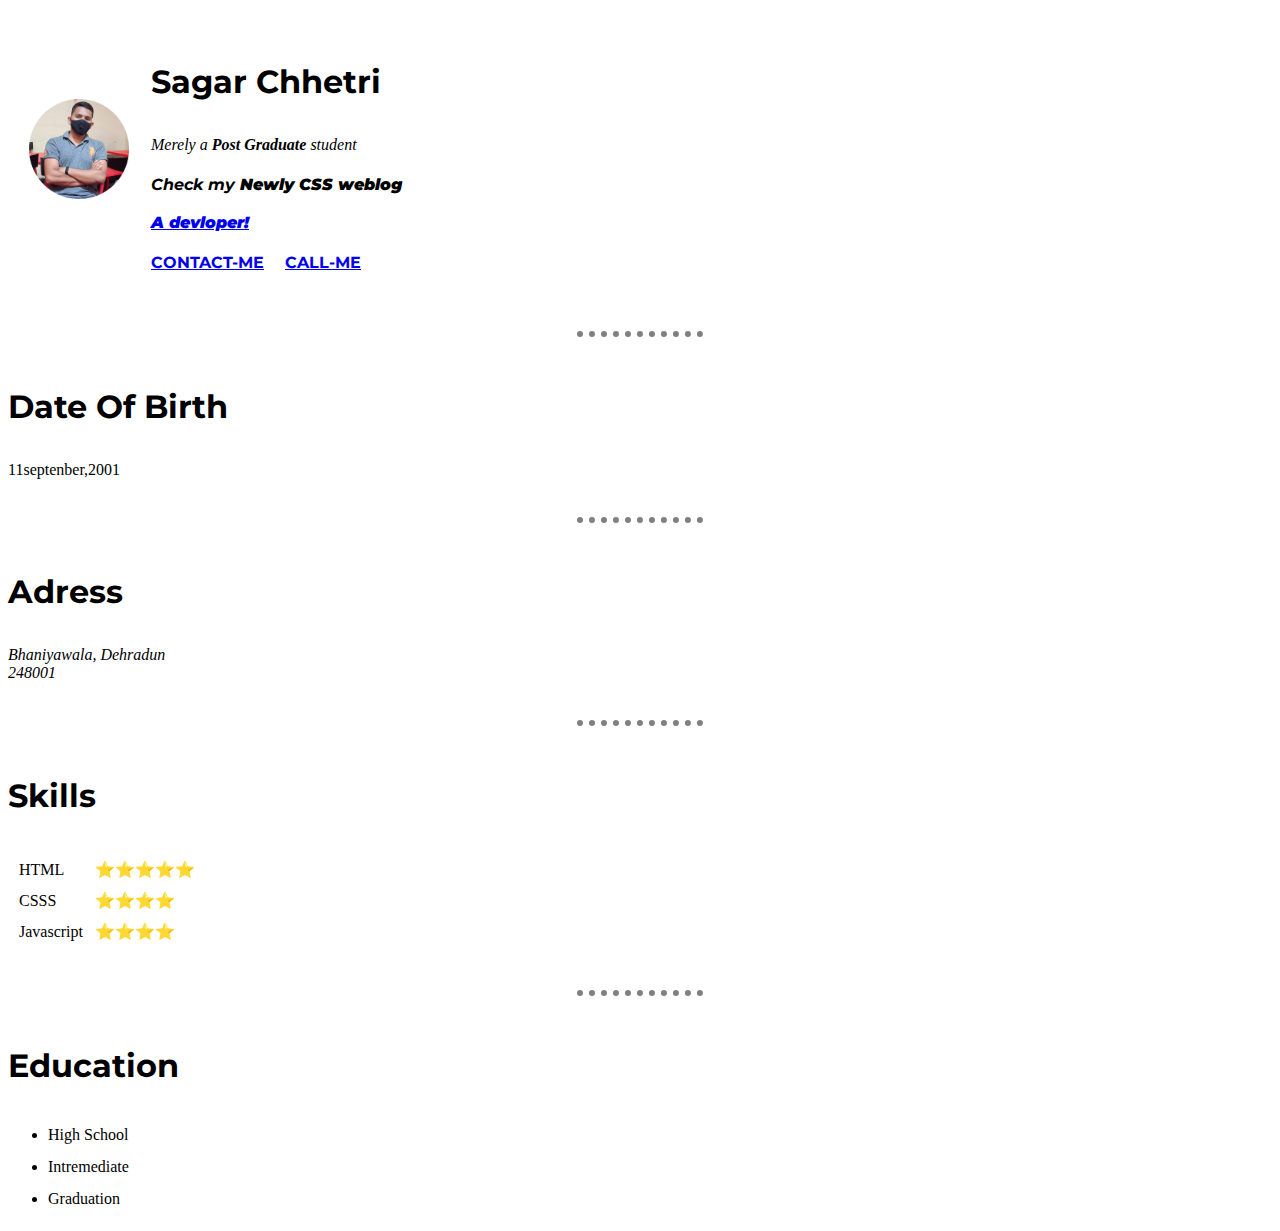
<file: index.html>
<!DOCTYPE html>
<html lang="en">
<head>
    <link rel="preconnect" href="https://fonts.googleapis.com">
<link rel="preconnect" href="https://fonts.gstatic.com" crossorigin>
<link href="https://fonts.googleapis.com/css2?family=Albert+Sans:ital,wght@1,100&family=Caveat&family=Freehand&family=Montserrat&family=Sacramento&family=Satisfy&display=swap" rel="stylesheet">
    <style>
    hr {
        border-style: none  ;
        border-top: dotted;
        border-width: 6px;
        border-color: gray;
        width: 10%;
        margin: 3% auto;
    }
    h1{color: black;
    line-height: 2;

font-family: 'Montserrat', sans-serif;}
    h3{color:black;
    }
    ul{line-height: 2;}
    p{text-size-adjust: 10px;}
    .call{
        margin-left: 17px;
        font-family: 'Montserrat', sans-serif;
    }
    .bts{
        font-family: 'Montserrat', sans-serif;
    }
    .css{
        
        font-family: 'Montserrat', sans-serif;
    }
        </style>
    <meta charset="UTF-8">
    <meta http-equiv="X-UA-Compatible" content="IE=edge">
    <meta name="Sagar's CV" content="width=device-width, initial-scale=1.0">
    <title>A Resume</title>

    


   
</head>
<body style="background-color:white;"></body>

    <table cellspacing="20">
        <tr>
            <td><img src="images\bro.png" width="100" height="100"></td>
            <td><h1>Sagar Chhetri</h1>
            <p><em>Merely a <strong>Post Graduate</strong> student<br></p>
            <h4 class="css"> Check my <strong>Newly CSS weblog<a rel="link" href="web.html"><br><br>A devloper!</a></strong></em></h4>
            <a class="bts" href="mailto:chhetrisagar775@gmail.com"><strong>CONTACT-ME</strong></a>
        <a class="call" href="tel:7302146671"><strong>CALL-ME</strong></a></td>
    
        </tr>
    </table>

   
 <hr>
 <h1>Date Of Birth</h1>
 <p>11septenber,2001</p>
 <hr>
 <h1>Adress</h1>
 <p><address>Bhaniyawala, Dehradun<br>248001</address></p>
 <hr>
 <h1>Skills</h1>
 <table cellspacing="10" >
    <tr>
        <td>HTML</td>
        <td>⭐⭐⭐⭐⭐</td>
    </tr>
    <tr>
        <td>CSSS</td>
        <td>⭐⭐⭐⭐</td>
    </tr>
    <tr>
        <td>Javascript</td>
        <td>⭐⭐⭐⭐</td>
    </tr>
 </table>
 <hr>
 <h1>Education</h1>
 <ul>
   <li>High School</li>
   <li>Intremediate</li>
   <li>Graduation</li>
 </ul>
 
    </body>
</html>
</file>
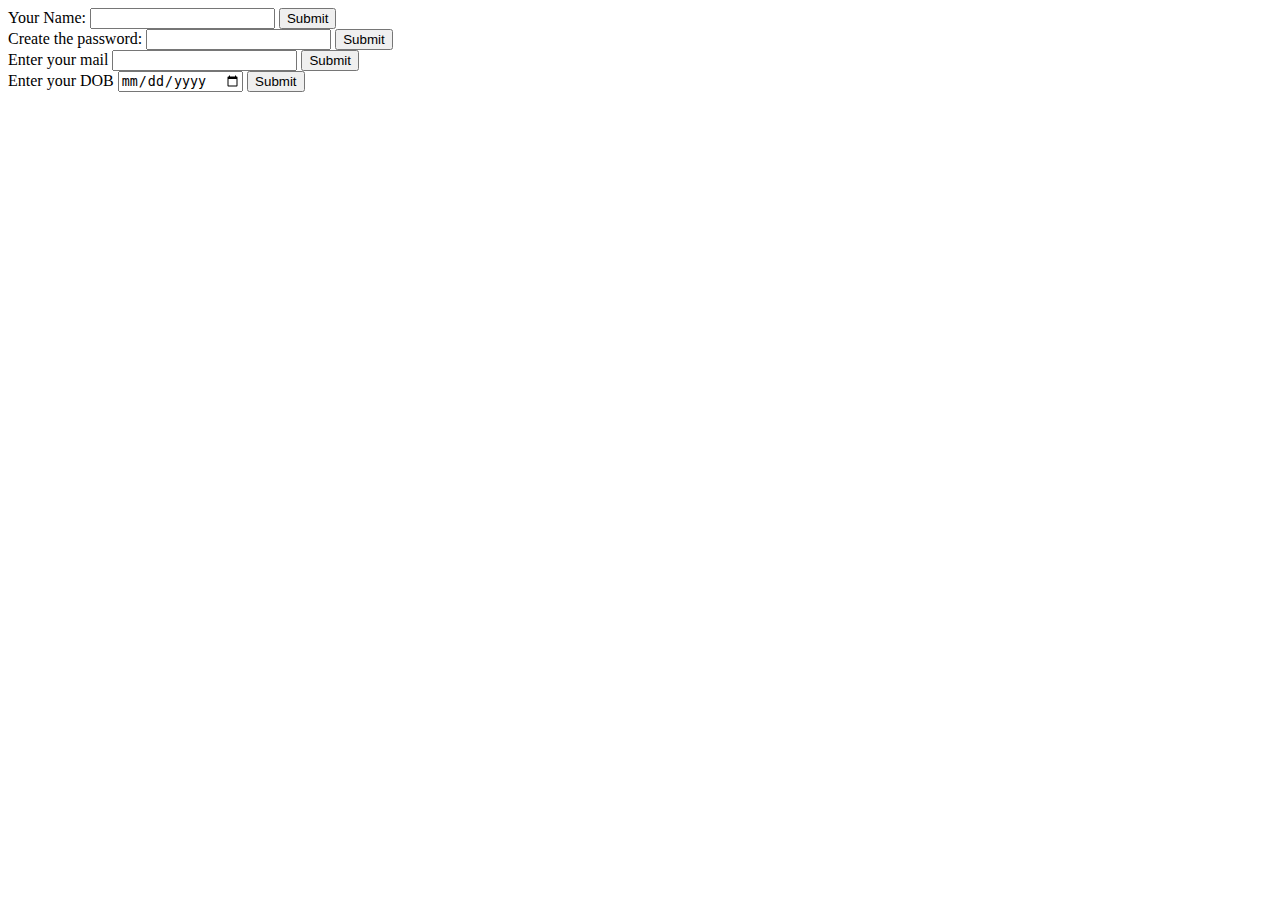
<file: contact me.html>
<!DOCTYPE html>
<html lang="en">
<head>
    <meta charset="UTF-8">
    <meta http-equiv="X-UA-Compatible" content="IE=edge">
    <meta name="About forms" content="width=device-width, initial-scale=1.0">
    <title>Document</title>
</head>
<form action="mailto:chhetrisagar775@gmail.com" enctype="text/plain">
    <label>Your Name:</label>
    <input type="text">
    <input type="submit">
    <br>
    <label>Create the password:</label>
    <input type="password">
    <input type="submit">
    <br>
    <label>Enter your mail</label>
    <input type="email" name="Your Name">
    <input type="submit">
    <br>
    <label>Enter your DOB</label>
    <input type="date">
    <input type="submit">
</form>
<body>
    
</body>
</html>
</file>
